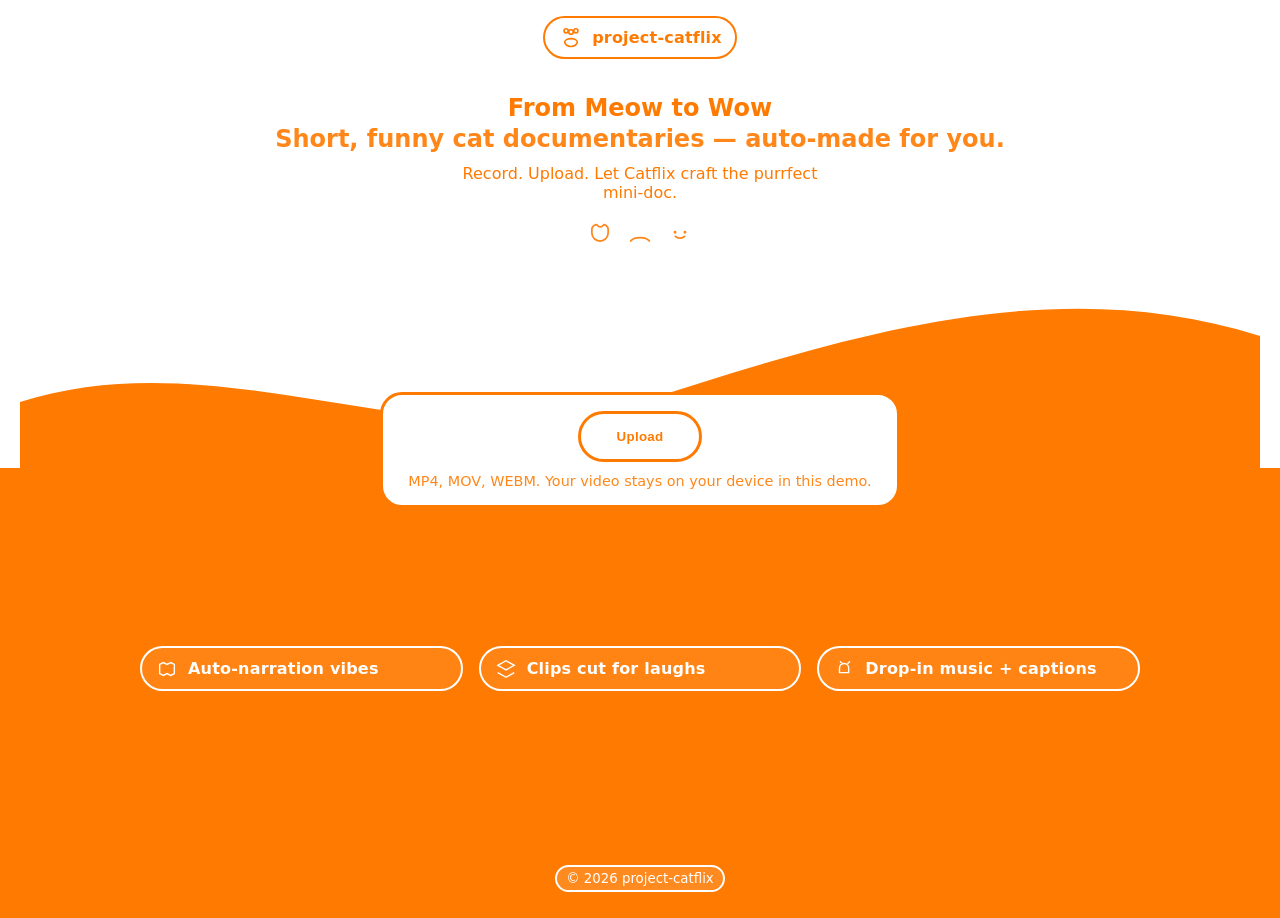
<file: SkillOS/project-catflix/web/index.html>
<!doctype html>
<html lang="en">
<head>
  <meta charset="utf-8" />
  <meta name="viewport" content="width=device-width, initial-scale=1" />
  <meta name="description" content="Project Catflix – a playful mobile app that turns your cat recordings into short, funny documentary videos." />
  <title>project-catflix — Funny Cat Documentaries from Your Clips</title>
  <link rel="preload" href="style.css" as="style" />
  <link rel="stylesheet" href="style.css" />
  <script defer src="app.js"></script>
</head>
<body>
  <a class="skip-link" href="#main">Skip to content</a>

  <header class="site-header" aria-label="project-catflix">
    <div class="brand" aria-label="Project Catflix home">
      <span class="brand-mark" aria-hidden="true">
        <svg width="26" height="26" viewBox="0 0 24 24" fill="none" xmlns="http://www.w3.org/2000/svg" role="img" aria-label="paw icon">
          <path d="M7.5 8.2a1.9 1.9 0 1 0 0-3.8 1.9 1.9 0 0 0 0 3.8Zm4.5 1.3a2.1 2.1 0 1 0 0-4.2 2.1 2.1 0 0 0 0 4.2Zm4.5-1.3a1.9 1.9 0 1 0 0-3.8 1.9 1.9 0 0 0 0 3.8ZM12 20.8c2.9 0 5.8-1.8 5.8-4.1 0-1.8-2.5-3.2-5.8-3.2s-5.8 1.4-5.8 3.2c0 2.3 2.9 4.1 5.8 4.1Z" stroke="currentColor" stroke-width="1.5" fill="none" stroke-linecap="round"/></svg>
      </span>
      <strong class="brand-name">project-catflix</strong>
    </div>
  </header>

  <main id="main">
    <section class="hero" aria-label="Promotional">
      <div class="hero-inner">
        <h1 class="headline">
          From Meow to Wow
          <span class="headline-sub">Short, funny cat documentaries — auto-made for you.</span>
        </h1>
        <p class="tagline">Record. Upload. Let Catflix craft the purrfect mini‑doc.</p>
        <div class="hero-icons" aria-hidden="true">
          <!-- Subtle cat-themed line icons (white/orange only) -->
          <svg class="icon" viewBox="0 0 24 24" fill="none" xmlns="http://www.w3.org/2000/svg"><path d="M5 8c0-2 2-4 4-4l1.5 1.2c1 .8 2.5.8 3.5 0L15.5 4C17 4 19 6 19 8v3c0 4-3 7-7 7s-7-3-7-7V8Z" stroke="currentColor" stroke-width="1.5" fill="none" stroke-linecap="round"/></svg>
          <svg class="icon" viewBox="0 0 24 24" fill="none" xmlns="http://www.w3.org/2000/svg"><path d="M4 18s2-3 8-3 8 3 8 3" stroke="currentColor" stroke-width="1.5" fill="none" stroke-linecap="round"/></svg>
          <svg class="icon" viewBox="0 0 24 24" fill="none" xmlns="http://www.w3.org/2000/svg"><path d="M9 10.5a1.25 1.25 0 1 1-2.5 0A1.25 1.25 0 0 1 9 10.5Zm8.5 0A1.25 1.25 0 1 1 15 10.5a1.25 1.25 0 0 1 2.5 0Z" fill="currentColor"/><path d="M8 14c1 1 2.5 1.5 4 1.5S15 15 16 14" stroke="currentColor" stroke-width="1.5" fill="none" stroke-linecap="round"/></svg>
        </div>
      </div>
      <!-- Smooth S-shaped divider -->
      <svg class="divider" viewBox="0 0 1440 320" preserveAspectRatio="none" aria-hidden="true">
        <path d="M0,224 C240,128 480,320 720,224 C960,128 1200,32 1440,128 L1440,320 L0,320 Z" fill="currentColor"/>
      </svg>
    </section>

    <section class="features" aria-label="Highlights">
      <div class="features-inner">
        <div class="feature">
          <span class="feat-icon" aria-hidden="true">
            <svg viewBox="0 0 24 24" fill="none" xmlns="http://www.w3.org/2000/svg"><path d="M4 7l4-2 4 2 4-2 4 2v10l-4 2-4-2-4 2-4-2V7Z" stroke="currentColor" stroke-width="1.5" fill="none"/></svg>
          </span>
          <span class="feat-text">Auto‑narration vibes</span>
        </div>
        <div class="feature">
          <span class="feat-icon" aria-hidden="true">
            <svg viewBox="0 0 24 24" fill="none" xmlns="http://www.w3.org/2000/svg"><path d="M3 8l9-5 9 5-9 5-9-5Zm0 8l9 5 9-5" stroke="currentColor" stroke-width="1.5" fill="none"/></svg>
          </span>
          <span class="feat-text">Clips cut for laughs</span>
        </div>
        <div class="feature">
          <span class="feat-icon" aria-hidden="true">
            <svg viewBox="0 0 24 24" fill="none" xmlns="http://www.w3.org/2000/svg"><path d="M6 11c0-2.8 2.2-5 5-5s5 2.2 5 5v5H6v-5Z" stroke="currentColor" stroke-width="1.5" fill="none"/><path d="M9 6 7 4M15 6l2-2" stroke="currentColor" stroke-width="1.5" stroke-linecap="round"/></svg>
          </span>
          <span class="feat-text">Drop‑in music + captions</span>
        </div>
      </div>
    </section>
  </main>

  <!-- Centered uploader (prominent Upload button at the page center) -->
  <section class="uploader" aria-label="Upload your cat video">
    <div class="uploader-card" role="group" aria-labelledby="uploadTitle">
      <h2 id="uploadTitle" class="visually-hidden">Upload</h2>
      <button id="uploadBtn" class="btn-primary" type="button" aria-describedby="uploadHelp">Upload</button>
      <input id="fileInput" type="file" accept="video/*" hidden />
      <p id="uploadHelp" class="help">MP4, MOV, WEBM. Your video stays on your device in this demo.</p>
      <div id="status" class="status" role="status" aria-live="polite" hidden></div>
      <div id="progress" class="progress" hidden><span class="bar"></span></div>
      <video id="preview" class="preview" controls playsinline hidden></video>
    </div>
  </section>

  <footer class="site-footer" aria-label="Footer">
    <small>© <span id="year"></span> project-catflix</small>
  </footer>
</body>
</html>
</file>
<file: SkillOS/project-catflix/web/style.css>
:root{
  --orange:#ff7a00;
  --white:#ffffff;
}
*{box-sizing:border-box}
html,body{height:100%}
body{
  margin:0; font-family: ui-rounded, system-ui, -apple-system, Segoe UI, Roboto, Helvetica, Arial, "Apple Color Emoji","Segoe UI Emoji";
  background: var(--white);
  color: var(--orange);
  -webkit-font-smoothing: antialiased; text-rendering: optimizeLegibility;
}
.visually-hidden{position:absolute!important;clip:rect(1px,1px,1px,1px)!important;padding:0!important;border:0!important;height:1px!important;width:1px!important;overflow:hidden!important;white-space:nowrap!important}
.skip-link{position:absolute;left:-999px;top:auto;width:1px;height:1px;overflow:hidden}
.skip-link:focus{left:1rem;top:1rem;width:auto;height:auto;background:var(--white);color:var(--orange);border:2px solid var(--orange);padding:.5rem 1rem;border-radius:999px;z-index:1000}

.site-header{position:fixed;inset-inline:0;top:0;display:flex;justify-content:center;pointer-events:none;z-index:9}
.site-header .brand{pointer-events:auto;margin:1rem 1rem 0 1rem;padding:.4rem .8rem;border:2px solid var(--orange);border-radius:999px;background:var(--white);display:flex;align-items:center;gap:.5rem}
.brand-mark{display:inline-flex;color:var(--orange)}
.brand-name{font-weight:800;letter-spacing:.2px}

.hero{position:relative;min-height:50vh;display:grid;place-items:center;background:var(--white);color:var(--orange);padding:6rem 1.25rem 0}
.hero-inner{max-width:1000px;text-align:center}
.headline{font-size:clamp(2rem,4vw+1rem,4rem);line-height:1.05;margin:0 0 .75rem 0}
.headline-sub{display:block;font-weight:600;font-size:clamp(1rem,1vw+0.75rem,1.35rem);opacity:.9;margin-top:.35rem}
.tagline{margin:.25rem auto 0 auto;max-width:36ch;font-size:clamp(.95rem,1vw+0.6rem,1.1rem);}
.hero-icons{display:flex;gap:.75rem;justify-content:center;margin:1.1rem 0 0 0;opacity:.9}
.hero-icons .icon{width:28px;height:28px;color:var(--orange)}

/* S-shaped divider; inherits orange color */
.divider{display:block;width:100%;height:clamp(120px,20vw,220px);color:var(--orange)}

.features{min-height:50vh;background:var(--orange);color:var(--white);display:grid;place-items:center;padding:2rem 1rem 5rem}
.features-inner{display:grid;grid-template-columns:repeat(3,minmax(0,1fr));gap:1rem;max-width:1000px;width:100%;align-items:start}
.feature{display:flex;align-items:center;gap:.6rem;background:rgba(255,255,255,0.08);border:2px solid var(--white);border-radius:999px;padding:.6rem .9rem}
.feat-icon{display:inline-flex;color:var(--white)}
.feat-icon svg{width:22px;height:22px}
.feat-text{font-weight:700;letter-spacing:.2px}

/* Center uploader overlay */
.uploader{position:fixed;inset:0;display:grid;place-items:center;pointer-events:none;z-index:10}
.uploader-card{pointer-events:auto;background:var(--white);color:var(--orange);border:3px solid var(--orange);border-radius:22px;padding:1rem 1.25rem;box-shadow:0 10px 0 0 var(--orange);width:min(92vw,520px);text-align:center}

.btn-primary{appearance:none;border:none;background:var(--white);color:var(--orange);border:3px solid var(--orange);font-weight:900;letter-spacing:.3px;padding:.95rem 2.25rem;border-radius:999px;cursor:pointer;font-size:clamp(1.1rem,1.2vw+1rem,1.4rem);transition:transform .08s ease, background-color .15s ease, color .15s ease}
.btn-primary:hover,.btn-primary:focus{background:var(--orange);color:var(--white);outline:none}
.btn-primary:active{transform:translateY(2px)}
.btn-primary:focus-visible{outline:3px dashed var(--orange);outline-offset:3px}

.help{margin:.65rem 0 0 0;font-size:.9rem;opacity:.9}
.status{margin:.75rem 0 0 0;font-weight:700}
.progress{position:relative;height:10px;background:rgba(255,122,0,0.15);border:2px solid var(--orange);border-radius:999px;overflow:hidden;margin:.6rem auto .2rem auto;max-width:420px}
.progress .bar{display:block;height:100%;width:0;background:var(--orange);animation:load 1.8s ease-out forwards}
@keyframes load{to{width:100%}}

.preview{width:100%;max-height:45vh;margin:.6rem auto 0 auto;border-radius:14px;border:2px solid var(--orange);background:var(--white)}

.site-footer{position:fixed;bottom:0;left:0;right:0;display:flex;justify-content:center;padding:.5rem 1rem;color:var(--white);background:transparent}
.site-footer small{background:rgba(255,255,255,0.12);border:2px solid var(--white);padding:.25rem .6rem;border-radius:999px}

/* Responsive tweaks */
@media (max-width: 800px){
  .features-inner{grid-template-columns:1fr;gap:.8rem}
  .feature{justify-content:center}
}
</file>
